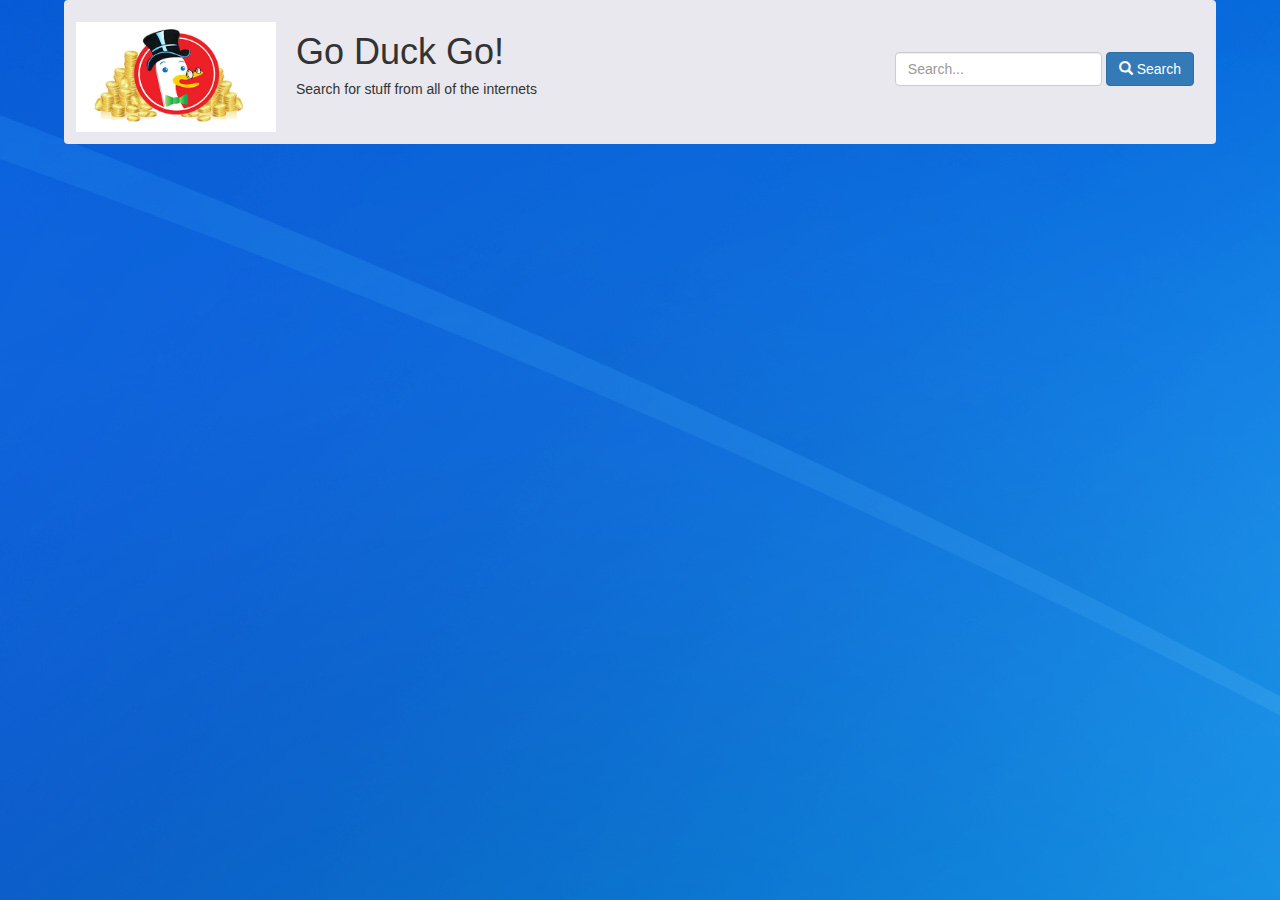
<file: index.html>
<!DOCTYPE html>
<html>
<head>
	<meta charset="UTF-8">

	<!-- declaring bootstrap to fit mobile screens better -->
	<meta name="viewport" content="width=device-width, initial-scale=1">
	<title>DuckDuckGo</title>
	<script src="https://ajax.googleapis.com/ajax/libs/jquery/2.1.3/jquery.min.js"></script>
	
    <!-- Bootstrap -->
    <link href="css/bootstrap.min.css" rel="stylesheet">
    <script src="js/bootstrap.min.js"></script>

    <link rel="stylesheet" type="text/css" href="css/main.css">
    <script type="text/javascript" src="js/index.js"></script> 

</head>

<body onload="loadButton()">
	<header>
		<div class="logo">
			<img id="logo" src="img/ducklogo.png">
		</div>
		
		<div class="heading">
			<h1>Go Duck Go!</h1>
			<h5>Search for stuff from all of the internets</h5>
		</div>

		<div id="search" class="form-inline">
			<!-- Search input box and button perform search e.g simpsons characters -->
			<input type="search" class="form-control" id="searchInput" placeholder="Search..."/>
			<button type="search" class="btn btn-primary" id="buttonSearch" value="Search">
			<span class="glyphicon glyphicon-search"></span> Search</button>
		</div>
	</header>
	
	<!-- div to show more info on the item when clicked on the image -->
	<div class="item" id="overlay" display:"none">
		<div id="description">
		</div>
		<img id="img" >
		<button class="btn btn-primary" id="closeButton">Close</button>
	</div>
	
	<!-- container for the search results to be displayed on the page -->
	<section id="container"></section>

</body>
</html>
</file>
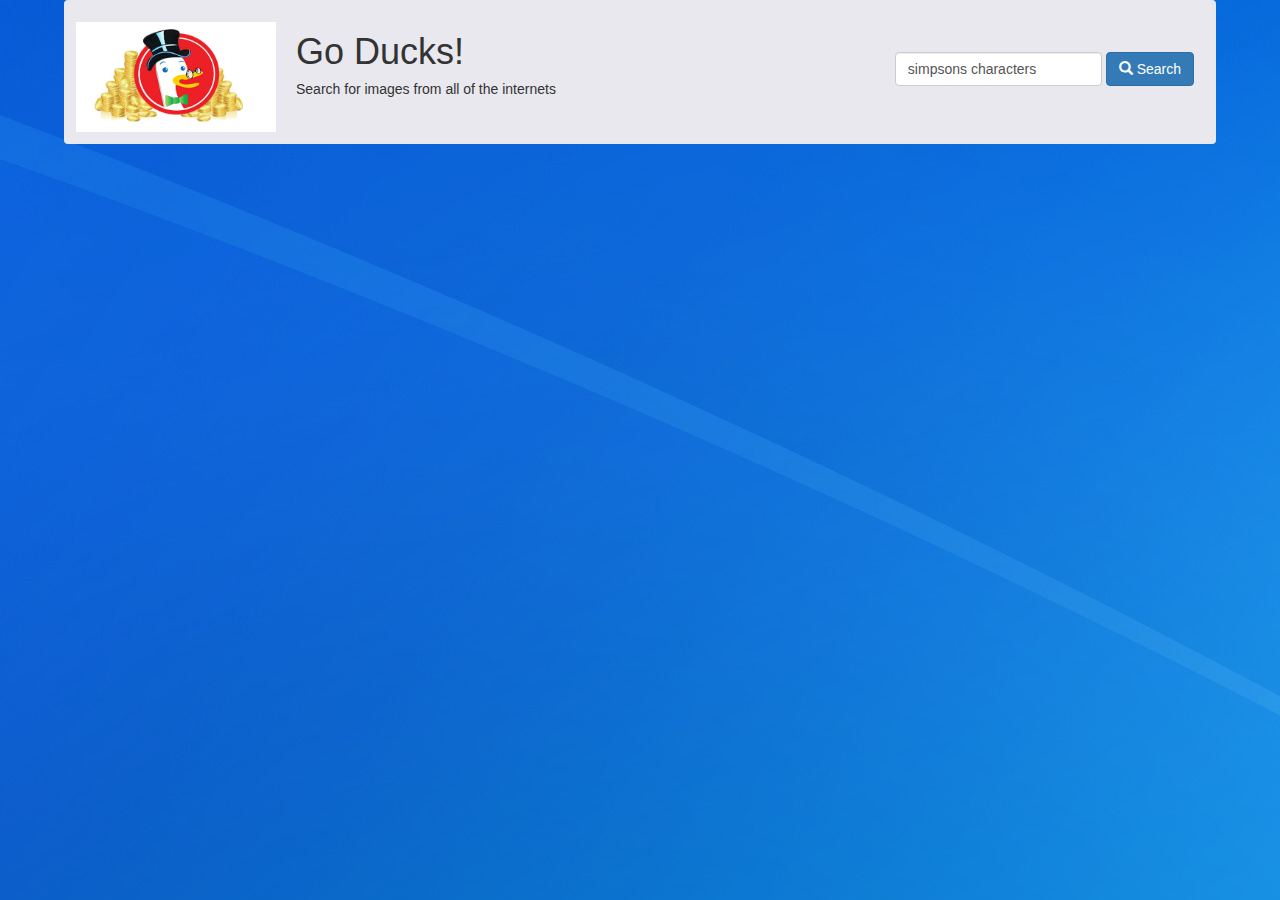
<file: index copy.html>
<!DOCTYPE html>
<html>
<head>
	<meta charset="UTF-8">
	<meta name="viewport" content="width=device-width, initial-scale=1">
	<title>DuckDuckGo</title>
	<script src="https://ajax.googleapis.com/ajax/libs/jquery/2.1.3/jquery.min.js"></script>
	
    <!-- Bootstrap -->
    <link href="css/bootstrap.min.css" rel="stylesheet">
    <script src="js/bootstrap.min.js"></script>

    <link rel="stylesheet" type="text/css" href="css/main.css">
    <script type="text/javascript" src="js/index.js"></script> 

</head>

<body onload="loadButton()">
	<header>
		<div class="logo">
			<img id="logo" src="img/ducklogo.png">
		</div>
		<div class="heading">
			<h1>Go Ducks!</h1>
			<h5>Search for images from all of the internets</h5>
		</div>

		<div id="search" class="form-inline">
			<input type="search" class="form-control" id="searchInput" placeholder="Search..." value="simpsons characters"/>
			<button type="search" class="btn btn-primary" id="buttonSearch" value="Search">
			<span class="glyphicon glyphicon-search"></span> Search</button>
		</div>
	</header>

	<div class="item" id="overlay" display:"none">
		<div id="title">
			<h3>Title:</h3>
		</div>
		<img id="img">
		<div id="overview">
		</div>
		
		<div id="genre">
		</div>

		<button class="btn btn-primary" id="closeButton">Close</button>
		

	</div>
	

	<section id="container">
		
	</section>

</body>
</html>
</file>
<file: css/main.css>
* {
	box-sizing: border-box;
	padding: 0;
	margin: 0;

}

body {
	/*background-color: #ffffff/#89e7ff;*/
	background-image: url("../img/background.png");
	font-family: sans-serif;
  	margin: 32px auto;
  	width: 90%;
}

header {
	position: fixed;
	width: 90%;
	padding: 12px;
	margin: 0px auto;
	top: 0px;
	background-color: #e8e8ee;
	border-radius: 4px;
}

.item {
	margin-top: 30px;
	margin-left: 12px;
  	padding: 4px;
  	float: left;
  	background-color: #e8e8ee;
  	width: 269px;
  	height: 450px;
}

img {
	background-color: white;
	width: 262px;
	height: 400px;
}

.item a {
  margin-top: 15px;
}

section {
	margin-top: 150px;
}

#search {
	float: right;
	margin-top: 40px;
	margin-left: 200px;	
	text-align: center;
}

.logo {
	float: left;
}

.heading {
	float: left;
}

#logo {
	height: 110px;
	width: 200px;
	margin-right: 20px;
	margin-top: 10px;
}

button {
	margin-right: 10px;
}

#overlay { 
    position:fixed;
    width:500px;
    height:600px;
    margin:-300px auto auto -250px;
    top:50%;
    left:50%;
    text-align:center;
    background-color: #e8e8ee;
    display: none;
    border-radius: 4px;
    border: solid;
    border-color: #ffffff;
}

#closeButton {
	position: absolute;
	right: 0;
	bottom: 0;
	margin-bottom: 3px;
	margin-right: 3px;
}

#cat {
	padding: 14px;
	text-align: center;
}

#img {
	margin-top: 10px;
}

#description {
	margin-top: 20px;
}
</file>
